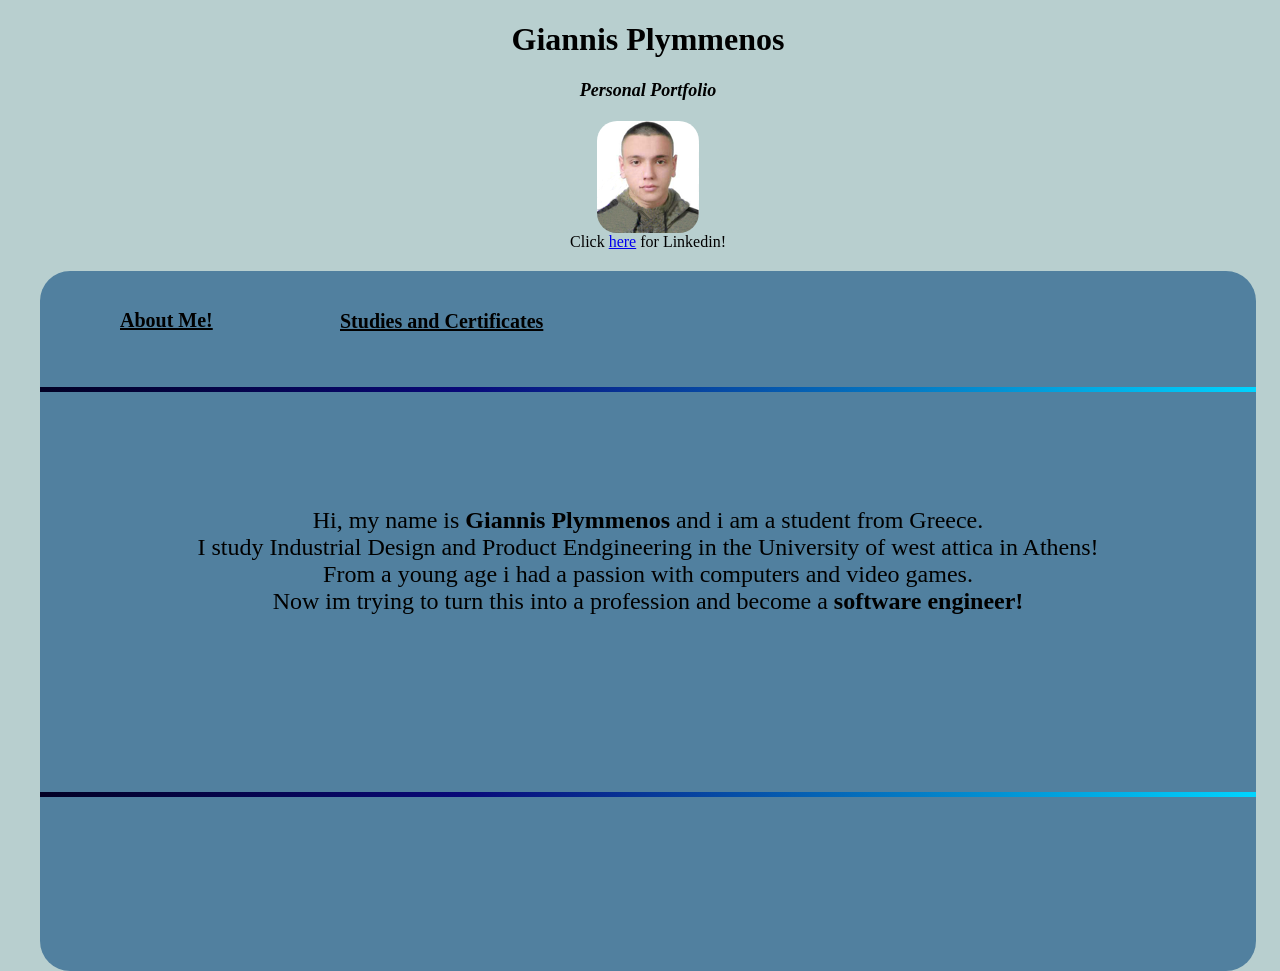
<file: index.html>
<!DOCTYPE html>
<html lang="en">
  <head>
    <meta charset="UTF-8">
    <meta name="viewport" content="width=device-width, height=device-height, initial-scale=1">
    
    <title>Giannis Plymmenos' Portfolio</title>
    <link rel="stylesheet" href="styles.css">
  </head>
  <body>
  	  
    <h1 >Giannis Plymmenos</h1>
    <p class="personal"><b>Personal Portfolio</b></p>
    <img class="center, photo1"  src="photopan.PNG">
    <p class="linkedin">Click <a target="_blank" href="https://www.linkedin.com/in/giannis-plymmenos-1a1442254/">here</a> for Linkedin!</p>
    
    
    <div class="mainbox">
      <h3 class="aboutme"><a class="aboutme" href="index.html">About Me!</a></h3>
        
        <h3 class="stu"><a class="stu" href="studies.html">Studies and Certificates</a></h3>
        
        
        

        <div class="firstline">
            <p class="aboutmep">Hi, my name is <b>Giannis Plymmenos</b> and i am a student from Greece.<br> I study Industrial Design and Product Endgineering 
                in the University of west attica in Athens!<br>From a young age i had a passion with computers and video games.<br>Now im trying to turn this into a profession and become a <b>software engineer!</b></p>
            
        


        </div>
        
        
        <div class="thirdline" >
            


        </div>
        
         
    </div>
    
    
    
    
    
    

	  
  </body>
</html>
</file>
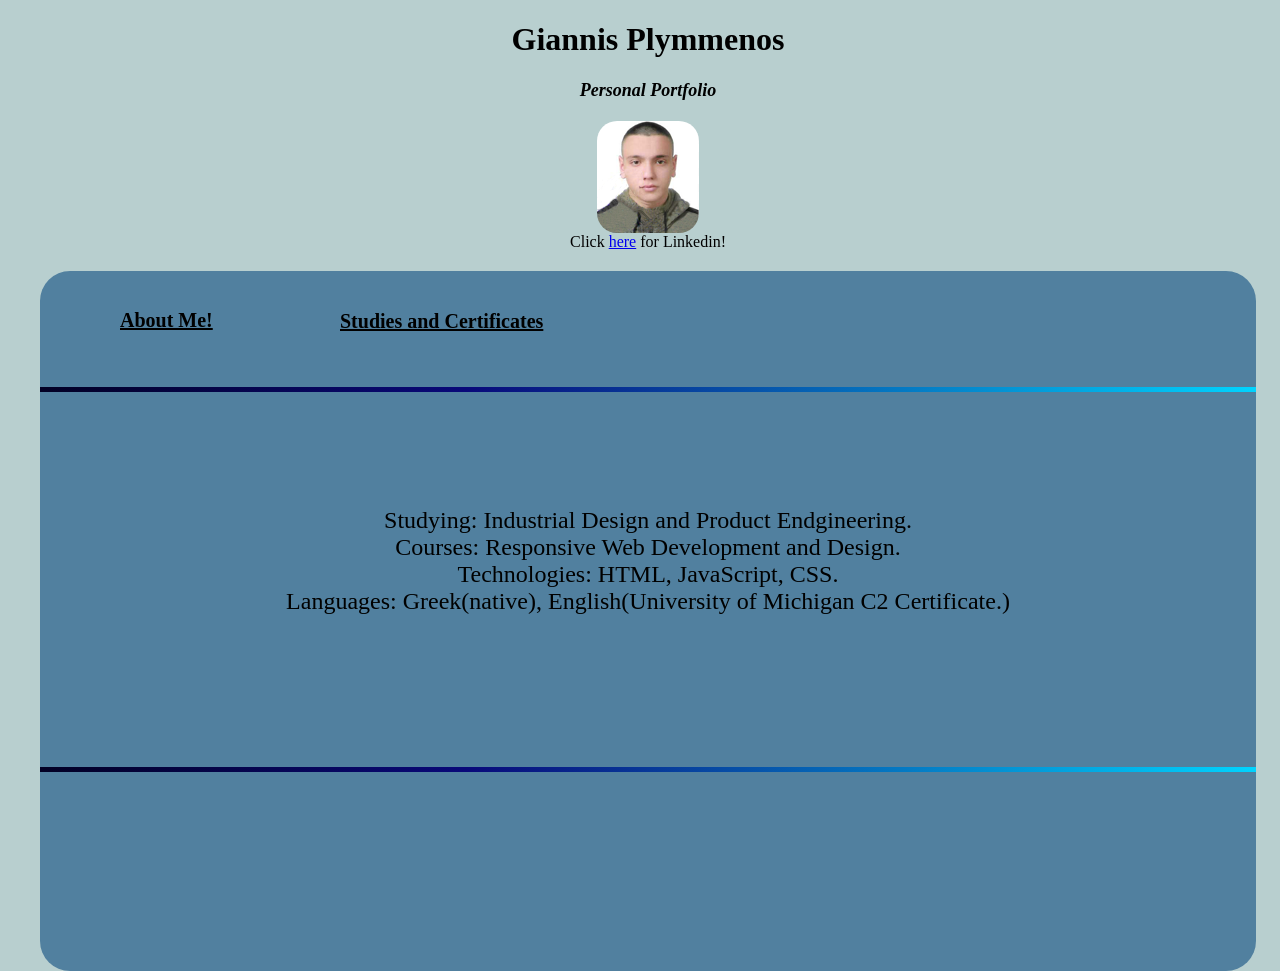
<file: studies.html>
<!DOCTYPE html>
<html lang="en">
  <head>
    <meta charset="UTF-8">
    <meta name="viewport" content="width=device-width, initial-scale=1.0">
    
    <title>Giannis Plymmenos' Portfolio</title>
    <link rel="stylesheet" href="styles.css">
  </head>
  <body>
    <h1 >Giannis Plymmenos</h1>
    <p class="personal"><b>Personal Portfolio</b></p>
    <img class="center, photo1"  src="photopan.PNG">
    <p class="linkedin">Click <a target="_blank" href="https://www.linkedin.com/in/giannis-plymmenos-1a1442254/">here</a> for Linkedin!</p>
    
    <div class="mainbox">

      <h3 class="aboutme"><a class="aboutme" href="index.html">About Me!</a></h3>
        
        <h3 class="stu" ><a class="stu" href="studies.html">Studies and Certificates</a></h3>
        
        
        

        <div class="firstline">
          <p class="aboutmep">
            Studying: Industrial Design and Product Endgineering.<br>
            Courses: Responsive Web Development and Design.<br>
            Technologies: HTML, JavaScript, CSS.<br>  
            Languages: Greek(native), English(University of Michigan C2 Certificate.)
        </p>
            
            
        


        </div>
        <div class="secondline2">
            

        
        
        
            
            


        
        
         
    </div>
    
    
    
    
    
    

	
  </body>
</html>
</file>
<file: styles.css>
h1{
    text-align: center;
    padding-top: 0px;
    font-family: Georgia, 'Times New Roman', Times, serif;
    
}
body{
    background-color: rgba(6, 87, 87, 0.281);
}
.mainbox{
    width:95%;
    height: 700px;
    background-color: rgba(4, 70, 124, 0.568);
    margin: 10px auto;
    padding: 0px;
    font-family: Georgia, 'Times New Roman', Times, serif;
    border-radius: 30px;
    
    
    
    
}
h2{
    text-align: left;
    padding-top: 50px;
    padding-left:50px;
    margin: -T 0;
    
}
.firstline{
    width: 100%;
    height: 5px;
    background-color: black;
    padding: 0px;
    margin: 50px auto;
    background: linear-gradient(90deg, rgba(2,0,36,1) 0%, rgba(9,9,121,1) 35%, rgba(0,212,255,1) 100%);
}
.aboutmep{
    text-align: center;
    top: 120px;
    font-size: 150%;
    position: relative;
    resize: none;
}
.secondline{
    width: 100%;
    height: 5px;
    background-color: black;
    padding: 0px;
    margin: 125px auto;

}
.personal{
    text-align: center;
    font-family: Georgia, 'Times New Roman', Times, serif;
    margin: 20px auto;
    font-size: large;
    font-style: oblique;
    

}
.center {
    display: block;
    margin-left: auto;
    margin-right: auto;
    
  }
  body{
    position: relative;
    
  }
  .photo1{
    border-radius: 20px;
    display: block;
    margin-left: auto;
    margin-right: auto;
  }
   

.studies{
    text-align: left;
    
    padding-left: 10px;
    font-size:larger;
    
}
.thirdline{
    width: 100%;
    height: 5px;
    background-color: black;
    position: relative; 
    margin-top: 400px;
    background: linear-gradient(90deg, rgba(2,0,36,1) 0%, rgba(9,9,121,1) 35%, rgba(0,212,255,1) 100%);
    

    

}

.linkedin{
    text-align: center;
    margin: 0 auto;

}




.aboutme{
    position: relative;
    left: 40px;
    top: 19px;
    color: black;
    font-size: 20px;
    
}

.stu{
    
    position: relative;
    left: 150px;
    color: black;
    font-size: 20px;
    top: -2px;
}




a:visited{
    background-color: black;
}


.secondline2{
    width: 100%;
    height: 5px;
    background-color: black;
    padding: 0px;
    margin: 125px auto;
    position: relative;
    top: 250px;
    background: linear-gradient(90deg, rgba(2,0,36,1) 0%, rgba(9,9,121,1) 35%, rgba(0,212,255,1) 100%);

}

html {
    -moz-text-size-adjust: none;
    -ms-text-size-adjust: none;
    -webkit-text-size-adjust: none;
    text-size-adjust: none;
}

html, body {
  height: 100vh;
  height: calc(var(--vh, 1vh) * 100);
  width: 100%;
  height: 100%;
}
</file>
